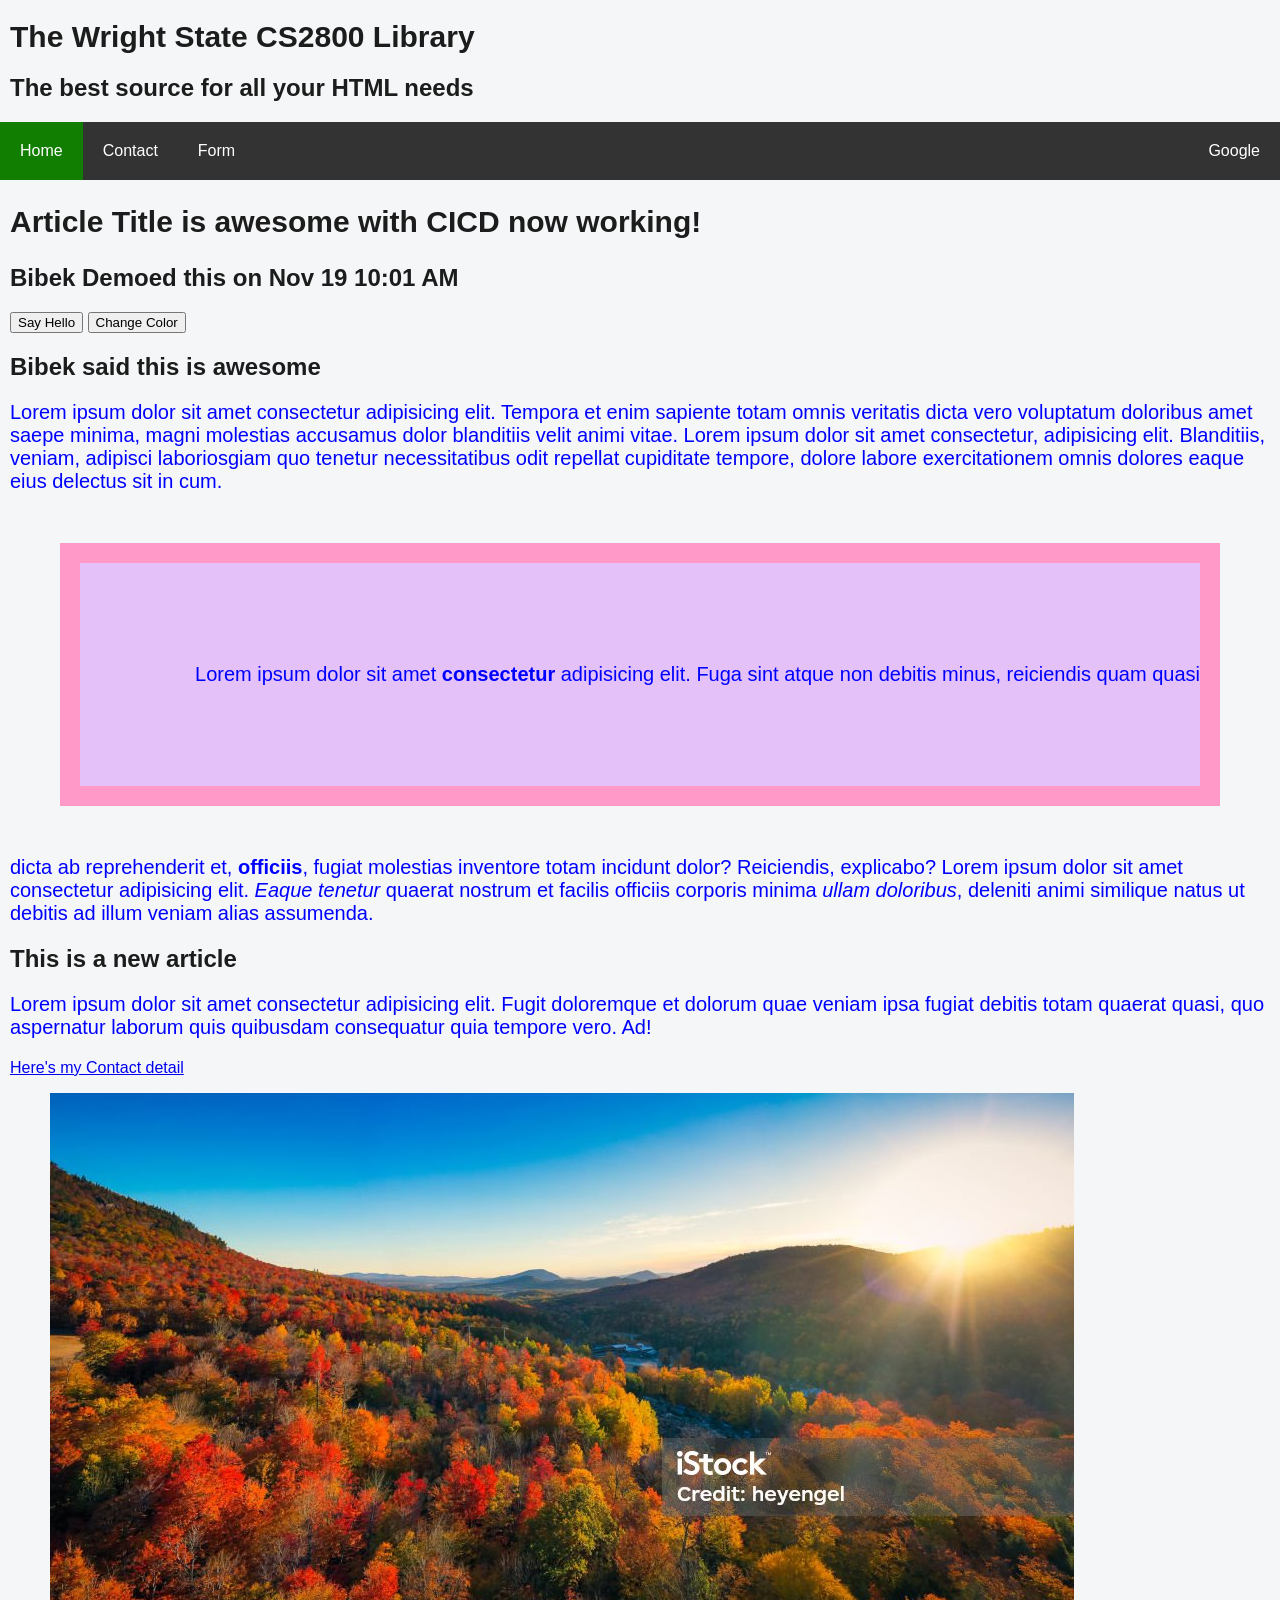
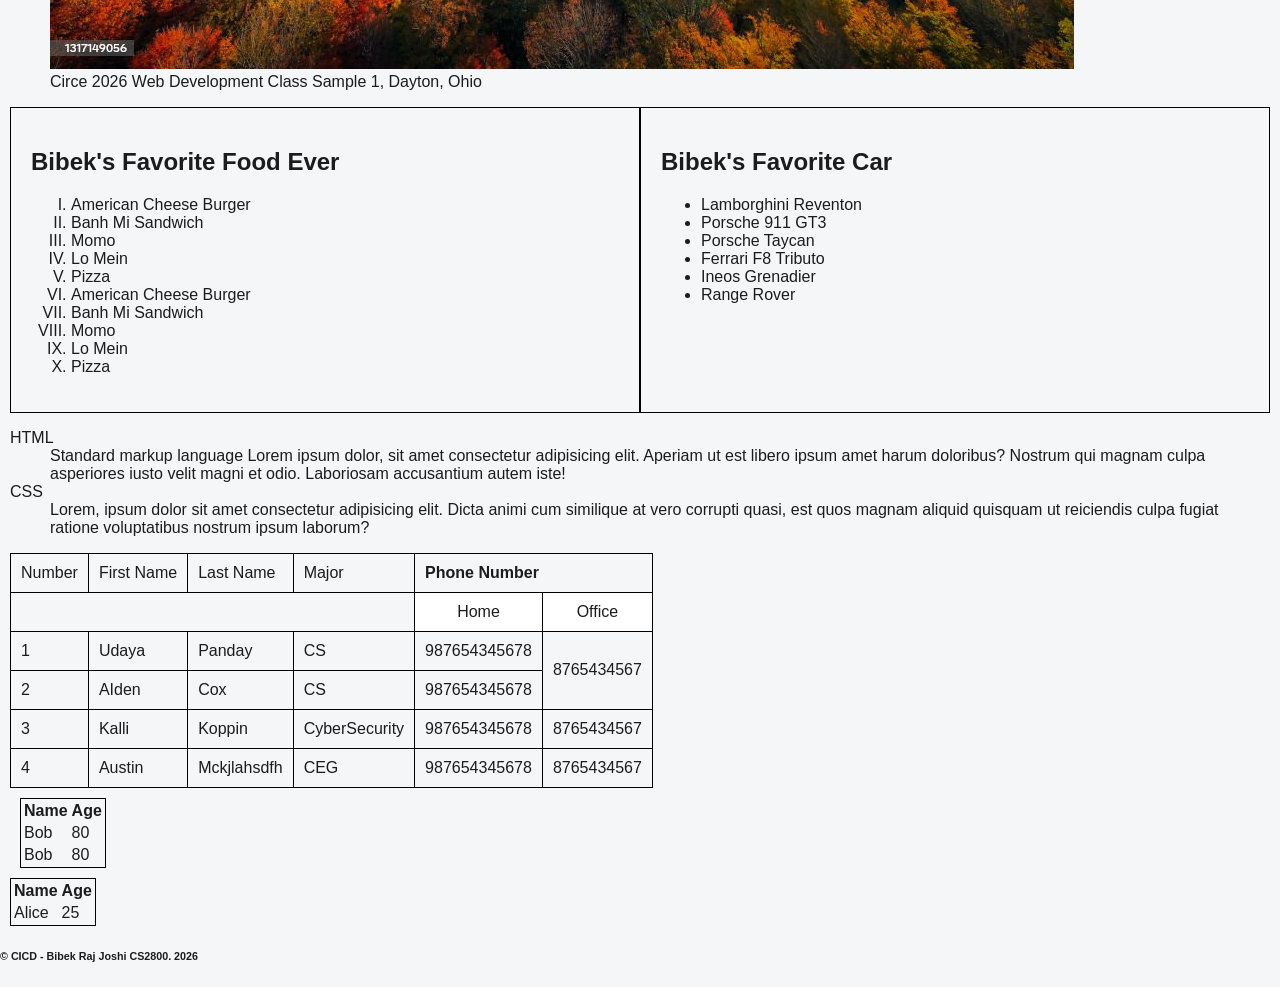
<file: index.html>
<!doctype html>
<html lang="en">

<head>
  <meta charset="UTF-8">
  <meta name="viewport" content="width=device-width, initial-scale=1.0" />
  <title>Document</title>
  <link rel="stylesheet" href="style.css" />
</head>

<body>
  <div class="container">
    <header class="content">
      <h1>The Wright State CS2800 Library</h1>
      <h2>The best source for all your HTML needs</h3>
    </header>
    <nav class="navbar">
      <ul>
        <li><a href="#" class="active">Home</a></li>
        <li><a href="pages/contact.html">Contact</a></li>
        <li><a href="pages/form.html">Form</a></li>
        <li id="externalLink"><a href="https:www.google.com" target="_blank">Google</a></li>
      </ul>
    </nav>
    <section class="content">
      <h1>Article Title is awesome with CICD now working!</h1>
      <h2>Bibek Demoed this on Nov 19 10:01 AM</h2>
        <input type="button" value="Say Hello" onclick="sayHello()">
        <input type="button" value="Change Color" onclick="changeColor()">
        <h2 id="changeMe">Bibek said this is awesome</h3>
          <p style="font-size: 20px; color: blue">
            Lorem ipsum dolor sit amet consectetur adipisicing elit. Tempora et enim
            sapiente totam omnis veritatis dicta vero voluptatum doloribus amet
            saepe minima, magni molestias accusamus dolor blanditiis velit animi
            vitae. Lorem ipsum dolor sit amet consectetur, adipisicing elit.
            Blanditiis, veniam, adipisci laboriosgiam quo tenetur necessitatibus
            odit repellat cupiditate tempore, dolore labore exercitationem omnis
            dolores eaque eius delectus sit in cum.
          </p>
          <p style="
          background-color: #e4c1f9;
          padding: 100px 0px 100px 10px;
          margin: 50px;
          border: 20px solid #ff99c8;
          text-align: right;
        ">
            Lorem ipsum dolor sit amet <strong> consectetur </strong> adipisicing
            elit. Fuga sint atque non debitis minus, reiciendis quam quasi
          </p>
          <p>
            dicta ab reprehenderit et, <b>officiis</b>, fugiat molestias inventore
            totam incidunt dolor? Reiciendis, explicabo? Lorem ipsum dolor sit amet
            consectetur adipisicing elit. <em>Eaque tenetur</em> quaerat nostrum et
            facilis officiis corporis minima <i>ullam doloribus</i>, deleniti animi
            similique natus ut debitis ad illum veniam alias assumenda.
          </p>

          <h2>This is a new article</h2>
          <p>
            Lorem ipsum dolor sit amet consectetur adipisicing elit. Fugit
            doloremque et dolorum quae veniam ipsa fugiat debitis totam quaerat
            quasi, quo aspernatur laborum quis quibusdam consequatur quia tempore
            vero. Ad!
          </p>

          <!-- <h1>This is heading 1</h1>
      <h2>This is heading 2</h2>
      <h3>This is heading 3</h3>
      <h4>This is heading 4</h4>
      <h5>This is heading 5</h5>
      <h6>This is heading 6</h6> -->
          <a href="pages/contact.html">Here's my Contact detail</a>

          <figure>
            <img src="images/image2.jpg" alt="Image of a forest in Fall season">
            <figcaption>
              Circe 2026 Web Development Class Sample 1, Dayton, Ohio
            </figcaption>
          </figure>
          <div class="rowflex">
            <div class="leftflex">
              <h2>Bibek's Favorite Food Ever</h2>
              <ol type="I">
                <li>American Cheese Burger</li>
                <li>Banh Mi Sandwich</li>
                <li>Momo</li>
                <li>Lo Mein</li>
                <li>Pizza</li>
                <li>American Cheese Burger</li>
                <li>Banh Mi Sandwich</li>
                <li>Momo</li>
                <li>Lo Mein</li>
                <li>Pizza</li>
              </ol>

            </div>
            <div class="rightflex">
              <h2>Bibek's Favorite Car</h2>
              <ul>
                <li>Lamborghini Reventon</li>
                <li>Porsche 911 GT3</li>
                <li>Porsche Taycan</li>
                <li>Ferrari F8 Tributo</li>
                <li>Ineos Grenadier</li>
                <li>Range Rover</li>
              </ul>
            </div>
          </div>



          <dl>
            <dt>HTML</dt>
            <dd>
              Standard markup language Lorem ipsum dolor, sit amet consectetur
              adipisicing elit. Aperiam ut est libero ipsum amet harum doloribus?
              Nostrum qui magnam culpa asperiores iusto velit magni et odio.
              Laboriosam accusantium autem iste!
            </dd>

            <dt>CSS</dt>
            <dd>
              Lorem, ipsum dolor sit amet consectetur adipisicing elit. Dicta animi
              cum similique at vero corrupti quasi, est quos magnam aliquid quisquam
              ut reiciendis culpa fugiat ratione voluptatibus nostrum ipsum laborum?
            </dd>
          </dl>

          <table class="demoTable">
            <tr>
              <td>Number</td>
              <td>First Name</td>
              <td>Last Name</td>
              <td>Major</td>
              <td colspan="2"><b>Phone Number</b></td>
            </tr>
            <tr>
              <td colspan="4"></td>
              <td class="tdCenter">Home</td>
              <td class="tdCenter">Office</td>
            </tr>
            <tr>
              <td>1</td>
              <td>Udaya</td>
              <td>Panday</td>
              <td>CS</td>
              <td>987654345678</td>
              <td rowspan="2">8765434567</td>
            </tr>
            <tr>
              <td>2</td>
              <td>AIden</td>
              <td>Cox</td>
              <td>CS</td>
              <td>987654345678</td>
              <!-- <td>8765434567</td> -->
            </tr>
            <tr>
              <td>3</td>
              <td>Kalli</td>
              <td>Koppin</td>
              <td>CyberSecurity</td>
              <td>987654345678</td>
              <td>8765434567</td>
            </tr>
            <tr>
              <td>4</td>
              <td>Austin</td>
              <td>Mckjlahsdfh</td>
              <td>CEG</td>
              <td>987654345678</td>
              <td>8765434567</td>
            </tr>
          </table>

          <table style="border: 1px solid black; margin: 10px;">
            <tr>
              <th>Name</th>
              <th>Age</th>
            </tr>
            <tr>
              <td>Bob</td>
              <td>80</td>
            </tr>
            <tr>
              <td>Bob</td>
              <td>80</td>
            </tr>
          </table>

          <table style="border: 1px solid black;">
            <thead>
              <tr>
                <th>Name</th>
                <th>Age</th>
              </tr>
            </thead>
            <tbody>
              <tr>
                <td>Alice</td>
                <td>25</td>
              </tr>
            </tbody>
          </table>
    </section>
    <footer>
      <h6>&copy; CICD - Bibek Raj Joshi CS2800. 2026</h6>
    </footer>
  </div>
  <script src="script.js"></script>
<script>
  // //this still works but is not recommended
  // var user_name = "Bibek ";
  let example = 123;
  let example2 = "1234";
  // let whatisthis;
  // let example2 = null;
  // let number1 = 20;
  // let number2 = 20;
  // let number3 = 1234;
  // let number4 = "2222";
  // let user_input = prompt("What is your name good sir/madame?");
  // alert("Welcome to my fantastical Website, "+ user_input);
  // let user_input2 = Number(prompt("What is your favorite number?"));
  // let total = user_input2 + 7
  // alert("Your favorite is "+user_input2);
  // alert("Your total today is" + total);
  // console.log(number1+number2);
  // console.log(number3+number4);
  // // alert("Hello world" + " My name is " + user_name);
</script>

</body>

</html>
</file>
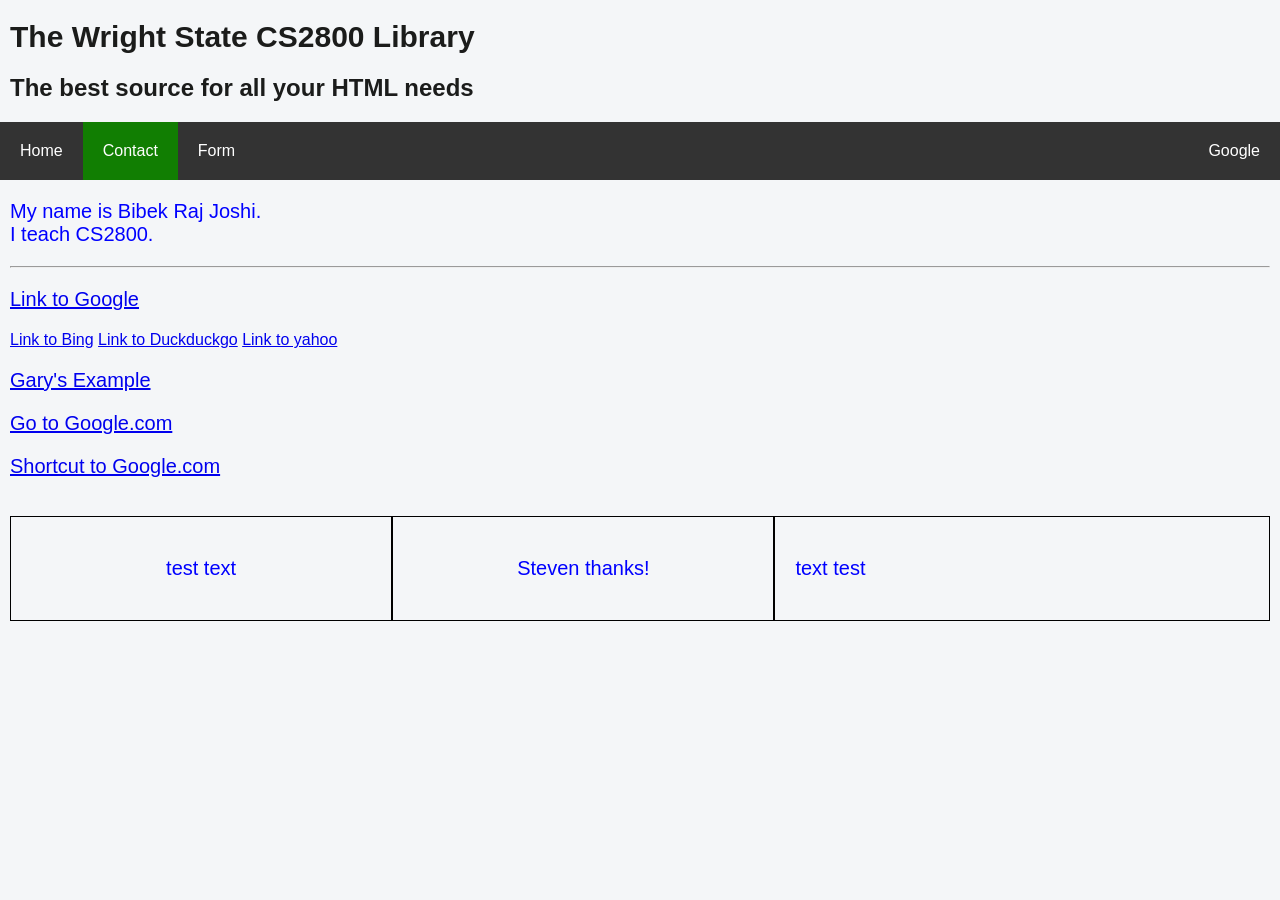
<file: pages/contact.html>
<!doctype html>
<html lang="en">

<head>
  <meta charset="UTF-8" />
  <meta name="viewport" content="width=device-width, initial-scale=1.0" />

  <title>Document</title>

  <link rel="stylesheet" href="../style.css" />

	<style> </style>
</head>

<body>
  <div class="container">
    <header class="content">
      <h1>The Wright State CS2800 Library</h1>
      <h2>The best source for all your HTML needs</h2>
    </header>
    <nav class="navbar">
      <ul>
        <li><a href="../index.html">Home</a></li>
        <li><a href="#" class="active">Contact</a></li>
        <li><a href="form.html">Form</a></li>
        <li id="externalLink">
          <a href="https://www.google.com" target="_blank">Google</a>
        </li>
      </ul>
    </nav>
    <div class="content">
      <p>
        My name is Bibek Raj Joshi.
        <br />
        I teach CS2800.
      </p>
      <hr />

      <p>
        <a href="https://www.google.com" target="_blank">Link to Google</a>
      </p>
      <a href="https://www.google.com" target="_blank">Link to Bing</a>
      <a href="https://www.google.com" target="_blank">Link to Duckduckgo</a>
      <a href="https://www.google.com" target="_blank">Link to yahoo</a>

      <p><a href="../index.html">Gary's Example</a></p>

      <p>
        <a href="https://www.google.com" target="_blank">Go to Google.com</a><br />
      </p>
      <p><a href="https://www.youtube.com">Shortcut to Google.com</a></p>
      <br />

      <a href="https://www.linkedin.com/in/bibekrajjoshi"></a>
      <div class="rowflex">
        <div class="adam">
          <p>test text</p>
          <!-- <img src="../images/image1.jpg" alt="Picture of trees and vegetation during Fall" height="144" /> -->
        </div>
        <div class="adam2">
          <p>Steven thanks!</p>
          <!-- <img src="../images/image1.jpg"
            alt="A picture of a forest that show luscious vegetation during the Autumn or Fall Season" height="144"
            /> -->
        </div>
         <div class="adam3">
          <p>text test</p>
          <!-- <img src="../images/image1.jpg" -->
            <!-- alt="A picture of a forest that show luscious vegetation during the Autumn or Fall Season" height="144"
            /> -->
        </div>
      </div>



    </div>
  </div>
</body>

</html>
</file>
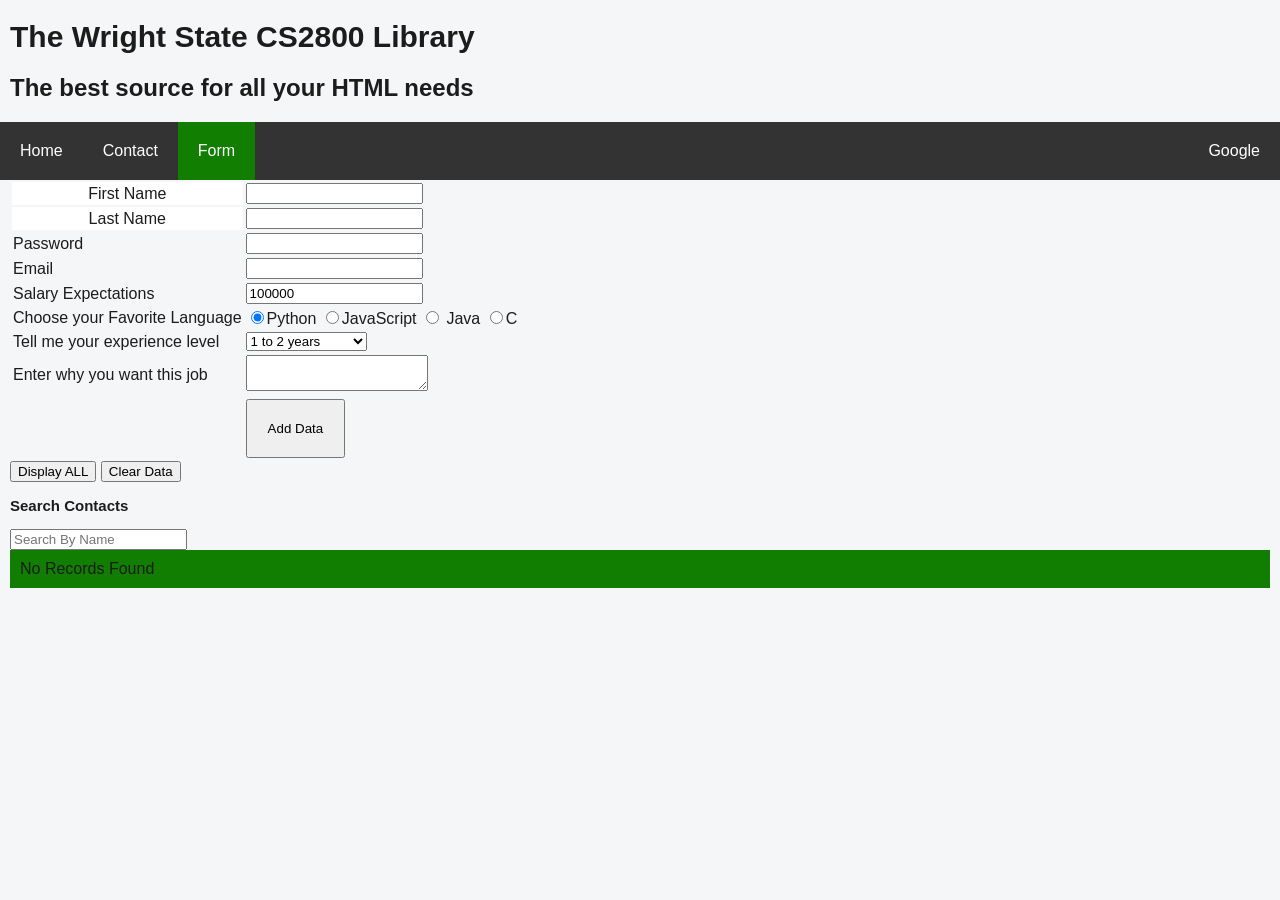
<file: pages/form.html>
<!doctype html>
<html lang="en">

<head>
  <meta charset="UTF-8" />
  <meta name="viewport" content="width=device-width, initial-scale=1.0" />
  <title>Document</title>
  <link rel="stylesheet" href="../style.css" />
</head>

<body>
  <div class="container">
    <header class="content">
      <h1>The Wright State CS2800 Library</h1>
      <h2>The best source for all your HTML needs</h2>
    </header>
    <nav class="navbar">
      <ul>
        <li><a href="../index.html">Home</a></li>
        <li><a href="contact.html">Contact</a></li>
        <li><a href="#" class="active">Form</a></li>
        <li id="externalLink">
          <a href="https:www.google.com" target="_blank">Google</a>
        </li>
      </ul>
    </nav>
    <div class="content">
      <form action="" method="get" name="contactform" id="contactForm">
        <table>
          <tr>
            <td class="tdCenter">
              <label for="first_name" id="fnamelabel">First Name</label>
            </td>
            <td><input type="text" name="first_name" id="first_name" /></td>
          </tr>

          <tr>
            <td class="tdCenter"><label for="last_name">Last Name</label></td>
            <td><input type="text" name="last_name" id="last_name" /></td>
          </tr>
          <tr>
            <td><label for="password">Password</label></td>
            <td><input type="password" name="password" id="password" /></td>
          </tr>
          <tr>
            <td><label for="user_email">Email</label></td>
            <td><input type="email" name="user_email" id="user_email" /></td>
          </tr>
          <tr>
            <td><label for="salary">Salary Expectations</label></td>
            <td><input type="number" name="salary" id="salary" value="100000" /></td>
          </tr>
          <tr>
            <td>
              <label for="language">Choose your Favorite Language</label>
            </td>
            <td>
              <input type="radio" name="prog_language" id="" value="Python" checked /><label for="">Python</label>
              <input type="radio" name="prog_language" id="" value="JavaScript" /><label for="">JavaScript</label>
              <input type="radio" name="prog_language" id="" value="Java" />
              <label for="">Java</label>
              <input type="radio" name="prog_language" id="" value="C" /><label for="">C</label>
            </td>
          </tr>
          <tr>
            <td>
              <label for="Experience">Tell me your experience level</label>
            </td>
            <td>
              <select name="Experience" id="">
                <option value="less_than_1_year">Less than 1 year</option>
                <option value="1_2_years" selected>1 to 2 years</option>
                <option value="3_or_more_years">3 or more years</option>
              </select>
            </td>
          </tr>
          <tr>
            <td>
              <label for="user_expectation">Enter why you want this job</label>
            </td>
            <td>
              <textarea name="user_expectation" id=""></textarea>
            </td>
          </tr>
          <tr>
            <td></td>
            <td>
              <!-- <input
                  id="submitBtn"
                  type="submit"
                  value="Send IT"
                  class="active"
                  onclick="storeToLocal(); event.preventDefault();" -->
              <!-- /> -->
              <!-- <input type="reset" value="Clear" /> -->
              <!-- <input type="button" value="Calculate" onclick="writeToPage();" /> -->
              <button type="submit" id="submitBtn">Add Data</button>
            </td>
          </tr>
        </table>
      </form>
      <button id="showDataBtn">Display ALL</button>
      <button id="clearDataBtn">Clear Data</button>
      <div>
        <h3>Search Contacts</h3>
        <input type="text" name="" id="search" placeholder="Search By Name">
      </div>
      <div id="dataGoesBrr"></div>
    </div>
  </div>
  <script src="../script.js"></script>
</body>

</html>
</file>
<file: style.css>
/* Applies color and font family across all pages */
body {
    font-family: Arial, Helvetica, sans-serif;
    color: rgb(27, 28, 27);
    background-color: #f4f6f8;
    margin: 0;
    /* padding 0 */
    /* width: 100%; */
}

@media (max-width: 800px){
    body{
        background-color: red;
        
    }  
}

p {
    font-size: 20px;
}

p {

    color: blue;
}

h1 {
    font-size: 30px;
    /* color: red; */
}

h3 {
    font-size: 15px;
}

.navbar {
    background-color: #333;
    /* padding-top: 20px; */
    /* padding-bottom: 20px; */
    margin: 0 auto;
}

.navbar ul {
    list-style-type: none;
    margin: 0;
    padding:0;
    display:flex
    /* border: red solid 10px; */
}

.navbar ul li {
    /* display: inline-block; */
    margin: 0;

}

.navbar a{
    display: block;
}

.navbar ul li a {
    text-decoration: none;
    padding: 20px;
    color: white;
    /* display: block; */
    /* border: red solid 10px; */
}

.navbar ul li a:visited {
    /* color: ; */
}

.navbar ul li a:hover {
    background-color: #000;
}


#formButton {
    background-color: rgb(249, 178, 215);
}

#submitBtn {
    /* background-color: rgb(249, 178, 215); */
    padding: 20px;
}

.demoTable td {
    border: 1px solid black;
    padding: 10px;
}

.demoTable {
    border-collapse: collapse;
}



.tdCenter {
    text-align: center;
    background-color: white;
}

.active {
    background-color: #117e02;
}

#externalLink {
    /* float: right; */
    /* justify-content: flex-end; */
    margin-left: auto;
}

.container {
    /* width: 100%; */
    /* padding: 10px; */
}

.navbar {
    margin-left: 0 auto;
    margin-right: 0 auto;
}

.content{
    padding-left: 10px;
    padding-right: 10px;
}

.rowflex{
    display: flex;
    /* width: 100%; */
}

.leftflex{
    flex: 50%;
    padding: 20px;
    border: 1px solid black;
}

.rightflex{
    flex:50%;
    padding: 20px;
    border: 1px solid black;
}

.adam{
    flex: 30%;
    padding: 20px;
    border: 1px solid black;
    align-items: center;
    justify-content: center;
    text-align: center;
}

.adam2{
    flex:30%;
    padding: 20px;
    border: 1px solid black;
    text-align: center;
}

.adam3{
    flex:40%;
    padding: 20px;
    border: 1px solid black;
}


#dataGoesBrr {
    background-color: #117e02;
    padding: 10px;

}

#dataGoesBrr p {
   color: #000; 
   padding-left: 20px;
   /* padding-right: 0px; */
}

#dataGoesBrr p button{
    background-color: aliceblue;
    margin-left: 40px;
}
</file>
